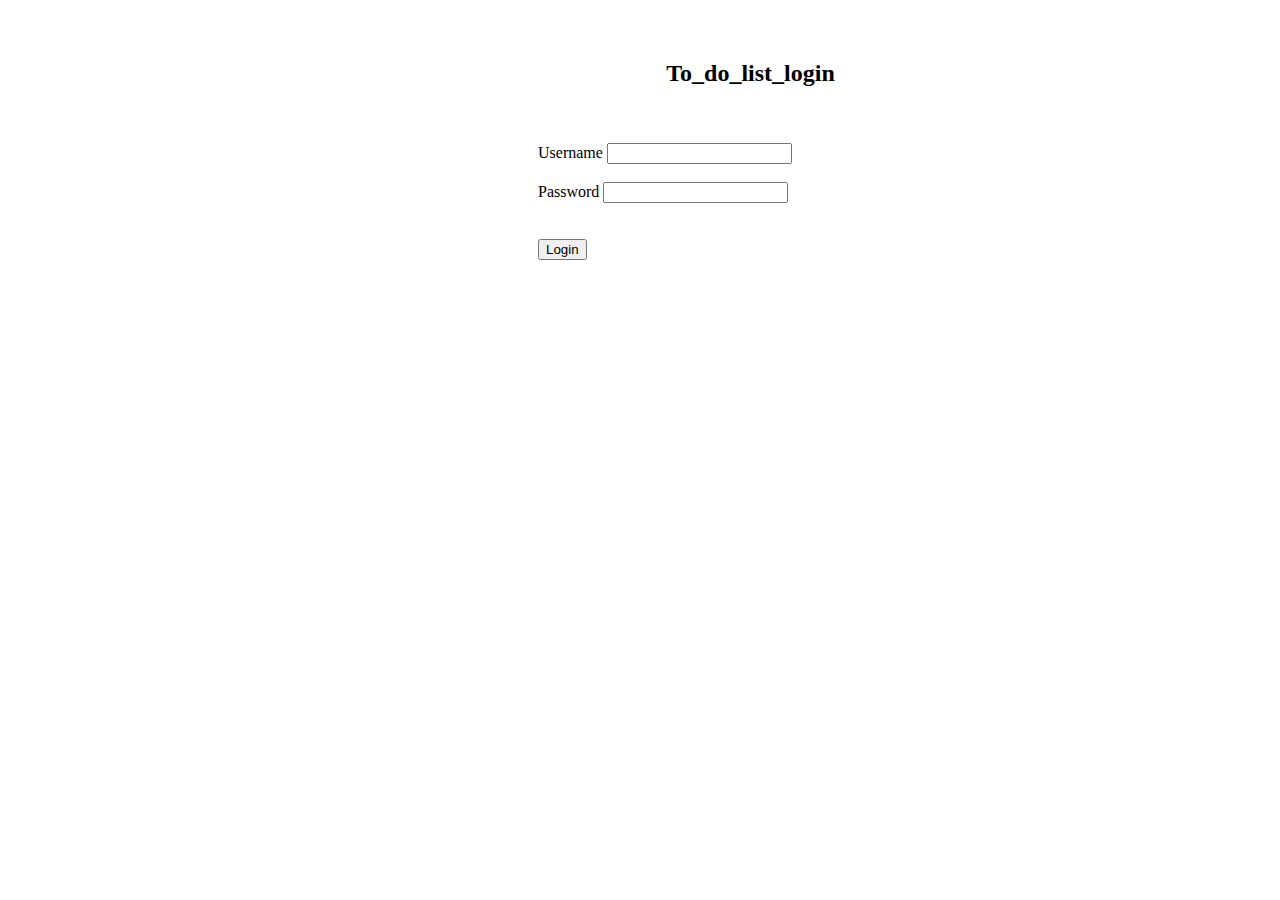
<file: index.html>
<!DOCTYPE html>
<html lang="en">
<head>
    <meta charset="UTF-8">
    <meta http-equiv="X-UA-Compatible" content="IE=edge">
    <meta name="viewport" content="width=device-width, initial-scale=1.0">
    <title>Login</title>

    <link rel="stylesheet" href="https://cdn.jsdelivr.net/npm/bootstrap@4.5.3/dist/css/bootstrap.min.css" integrity="sha384-TX8t27EcRE3e/ihU7zmQxVncDAy5uIKz4rEkgIXeMed4M0jlfIDPvg6uqKI2xXr2" crossorigin="anonymous">
    <script src="https://cdn.jsdelivr.net/npm/bootstrap@4.5.3/dist/js/bootstrap.bundle.min.js" integrity="sha384-ho+j7jyWK8fNQe+A12Hb8AhRq26LrZ/JpcUGGOn+Y7RsweNrtN/tE3MoK7ZeZDyx" crossorigin="anonymous"></script>
    <script src="https://code.jquery.com/jquery-3.5.1.slim.min.js" integrity="sha384-DfXdz2htPH0lsSSs5nCTpuj/zy4C+OGpamoFVy38MVBnE+IbbVYUew+OrCXaRkfj" crossorigin="anonymous"></script>
    <script src="https://cdn.jsdelivr.net/npm/popper.js@1.16.1/dist/umd/popper.min.js" integrity="sha384-9/reFTGAW83EW2RDu2S0VKaIzap3H66lZH81PoYlFhbGU+6BZp6G7niu735Sk7lN" crossorigin="anonymous"></script>
    <script src="https://cdn.jsdelivr.net/npm/bootstrap@4.5.3/dist/js/bootstrap.min.js" integrity="sha384-w1Q4orYjBQndcko6MimVbzY0tgp4pWB4lZ7lr30WKz0vr/aWKhXdBNmNb5D92v7s" crossorigin="anonymous"></script>
    <link rel="stylesheet" href="style.css">


</head>
<body>
  <!-- login starts here-->
  <div class="col-xs-12 col-sm-12 col-md-7 col-lg-7">
<div class="full">
    <form class="my_login">
      <form onsubmit="login()">
      <div class="text-center">

        <h2>To_do_list_login</h2>
        <br><br></div>
        <div class="form-group">
          <label for="exampleInputEmail1">Username</label>
          <input type="text" class="form-control" id="email" aria-describedby="emailHelp">
         
        </div><br>
        <div class="form-group">
          <label for="Password1">Password</label>
          <input type="password" class="form-control" id="password">
        </div><br>
        <label for="error" id="error"></label> <br>
        <div class="text-center">
        <button onclick="return validate()"type="submit" class="btn btn-primary">Login</button>
        </div>
      </form></form>
</div></div>
<script src="script.js"></script>
</body>
</html>
</file>
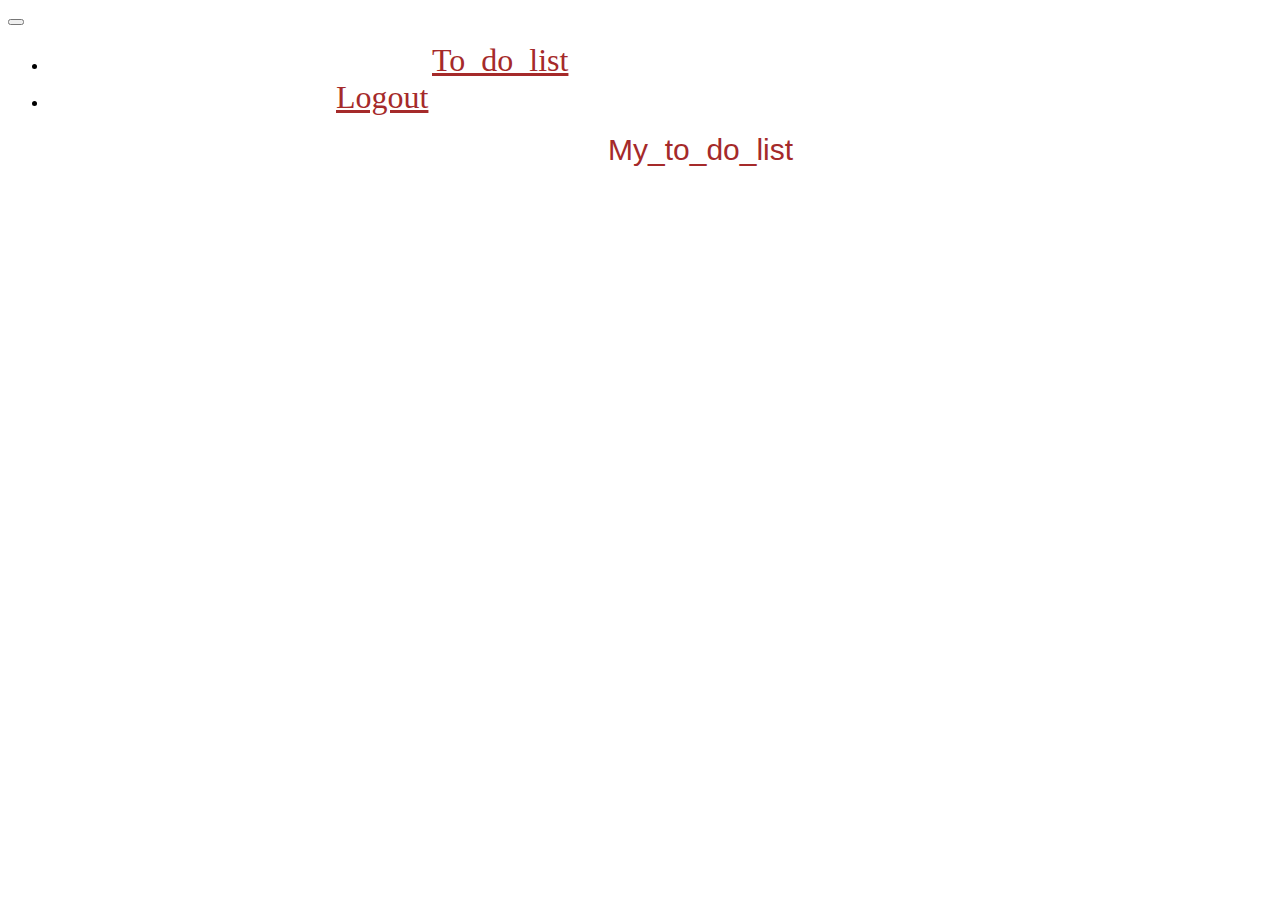
<file: todolist.html>
<!DOCTYPE html>
<html lang="en">
<head>
    <meta charset="UTF-8">
    <meta http-equiv="X-UA-Compatible" content="IE=edge">
    <meta name="viewport" content="width=device-width, initial-scale=1.0">
    <title>To_do_list</title>
    <link rel="stylesheet" href="https://cdn.jsdelivr.net/npm/bootstrap@4.5.3/dist/css/bootstrap.min.css" integrity="sha384-TX8t27EcRE3e/ihU7zmQxVncDAy5uIKz4rEkgIXeMed4M0jlfIDPvg6uqKI2xXr2" crossorigin="anonymous">
    <script src="https://cdn.jsdelivr.net/npm/bootstrap@4.5.3/dist/js/bootstrap.bundle.min.js" integrity="sha384-ho+j7jyWK8fNQe+A12Hb8AhRq26LrZ/JpcUGGOn+Y7RsweNrtN/tE3MoK7ZeZDyx" crossorigin="anonymous"></script>
    <script src="https://cdn.jsdelivr.net/npm/popper.js@1.16.1/dist/umd/popper.min.js" integrity="sha384-9/reFTGAW83EW2RDu2S0VKaIzap3H66lZH81PoYlFhbGU+6BZp6G7niu735Sk7lN" crossorigin="anonymous"></script>
    <script src="https://cdn.jsdelivr.net/npm/bootstrap@4.5.3/dist/js/bootstrap.min.js" integrity="sha384-w1Q4orYjBQndcko6MimVbzY0tgp4pWB4lZ7lr30WKz0vr/aWKhXdBNmNb5D92v7s" crossorigin="anonymous"></script>
<link rel="stylesheet" href="style.css">
</head>
<body>
  <!-- navbar starts -->
  <div class="mainpage">
        <nav class="navbar navbar-expand-lg navbar-light bg-success">
        <button class="navbar-toggler" type="button" data-toggle="collapse" data-target="#navbarTogglerDemo01" aria-controls="navbarTogglerDemo01" aria-expanded="false" aria-label="Toggle navigation">
        <span class="navbar-toggler-icon"></span>
        </button>
        <div class="collapse navbar-collapse" id="navbarTogglerDemo01">
        <ul class="navbar-nav mr-auto mt-2 mt-lg-0">
        <li class="nav-item ">
        <a class="nav-link" href="#" id="todo">To_do_list</a>
 </li>
        <li class="nav-item">
        <a class="nav-link" href="index.html" id="login">Logout</a>
  </li>
  </ul>
</nav>
<!-- navbar ends -->
<!-- contents starts -->
<button style="outline: none;"type="button" id="demo" onclick="ajax()">My_to_do_list</button><br><br>
<table id="list"></table>
  </div></div>
  <!-- contents ends -->
<script src="todolist.js"></script>

</body>
</html>
</file>
<file: style.css>
/* login page starts*/
.my_login h2 {
    text-align: center;
}
.my_login {
    padding: 20px;
    width: 425px;
    /* margin-left: 290px; */
    margin: 20px;
    
}
.full{
    margin-left: 490px; 
}
/* login page ends */
/* todolist page starts */
.mainpage #login,#todo{
    color: brown;
    font-size:xx-large;
}
.mainpage #login{
    padding-left: 9em;
}
.mainpage #todo{
    padding-left: 12em;

}
.mainpage #demo{
color: brown;
padding-left: 20em;
background-color: transparent;
font-size: 30px;
border: none;
}
.mainpage #list{
    padding-left: 10em;
    outline: none;
}
/* todolist page ends */
</file>
